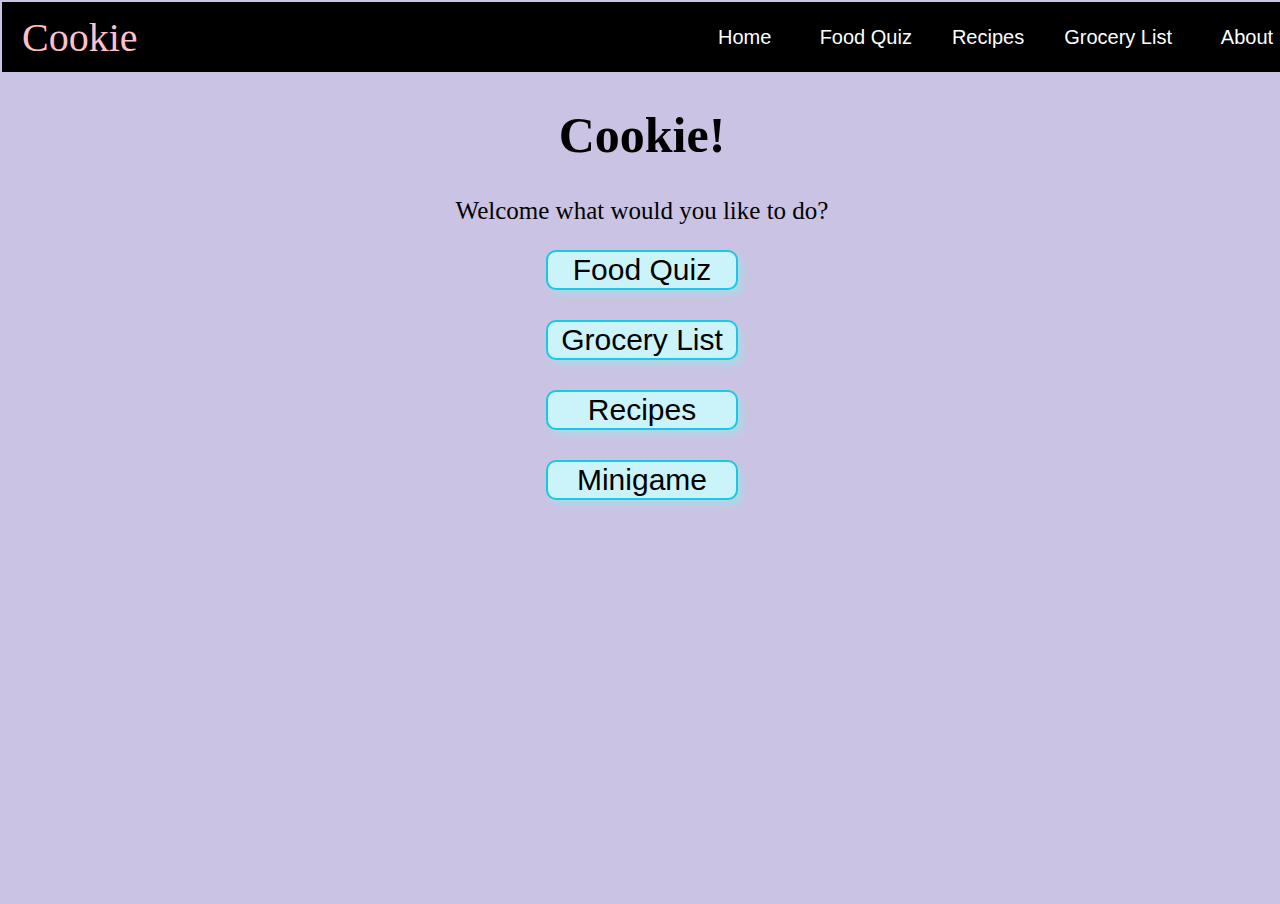
<file: 1mainpage.html>
<!DOCTYPE html>
<html lang="en">

<head>
    <meta charset="UTF-8">
    <title>Cookie!</title>
    <meta name="viewport" content="width=device-width, initial-scale=1.0">
    <link rel="stylesheet" href="index.css">
    <link rel="stylesheet" href="navbar.css">
</head>

<body>
    <div class="nav-container">
        <p class="nav-title">Cookie</p>
      <div class="nav-buttons">
        <div class="nav-button"><button class="nv-btn"  onclick="location.href='../1mainpage.html'" type="button">Home</button></div>
        <div class="nav-button"><button class="nv-btn"  onclick="location.href='../index.html'" type="button">Food Quiz</button></div>
        <div class="nav-button"><button class="nv-btn"  onclick="location.href='cheapUniqueRecipes/Foods.html'" type="button">Recipes</button></div>
        <div class="nav-button"><button class="nv-btn" onclick="location.href='../grocery.html'" type="button">Grocery List</button></div>
        <div class="nav-button"><button class="nv-btn" onclick="showabout()" type="button">About</button></div>
        </div>
    </div>


        <div id="pageOne">
        <h1>Cookie!</h1>
        <!-- <img src=""> Make our own logo -->
            
        <p id="welcome">Welcome what would you like to do?</p>
        <button id="nextButton" class="nextBtn" onclick="window.location.href = 'index.html'">Food Quiz</button>
        <br><button class="nextBtn" id="grocery" onclick="grocery()">Grocery List</button>
        <br><button class="nextBtn" onclick="recipes()">Recipes</button>
        <br><button class="nextBtn" onclick="game()">Minigame</button>
    </div>
    <div id="game" class="hidden">
        <div id="gamecontainer">
            <button id="popupexit">X</button>
            <iframe src="https://eidosn.github.io/Capy/" width="800px" height="450px"></iframe>
        </div>
    </div>

</body>
<script src="index.js"></script>
<script src="navbar.js"></script>
<script src="game.js"></script>
</body>

</html>
</file>
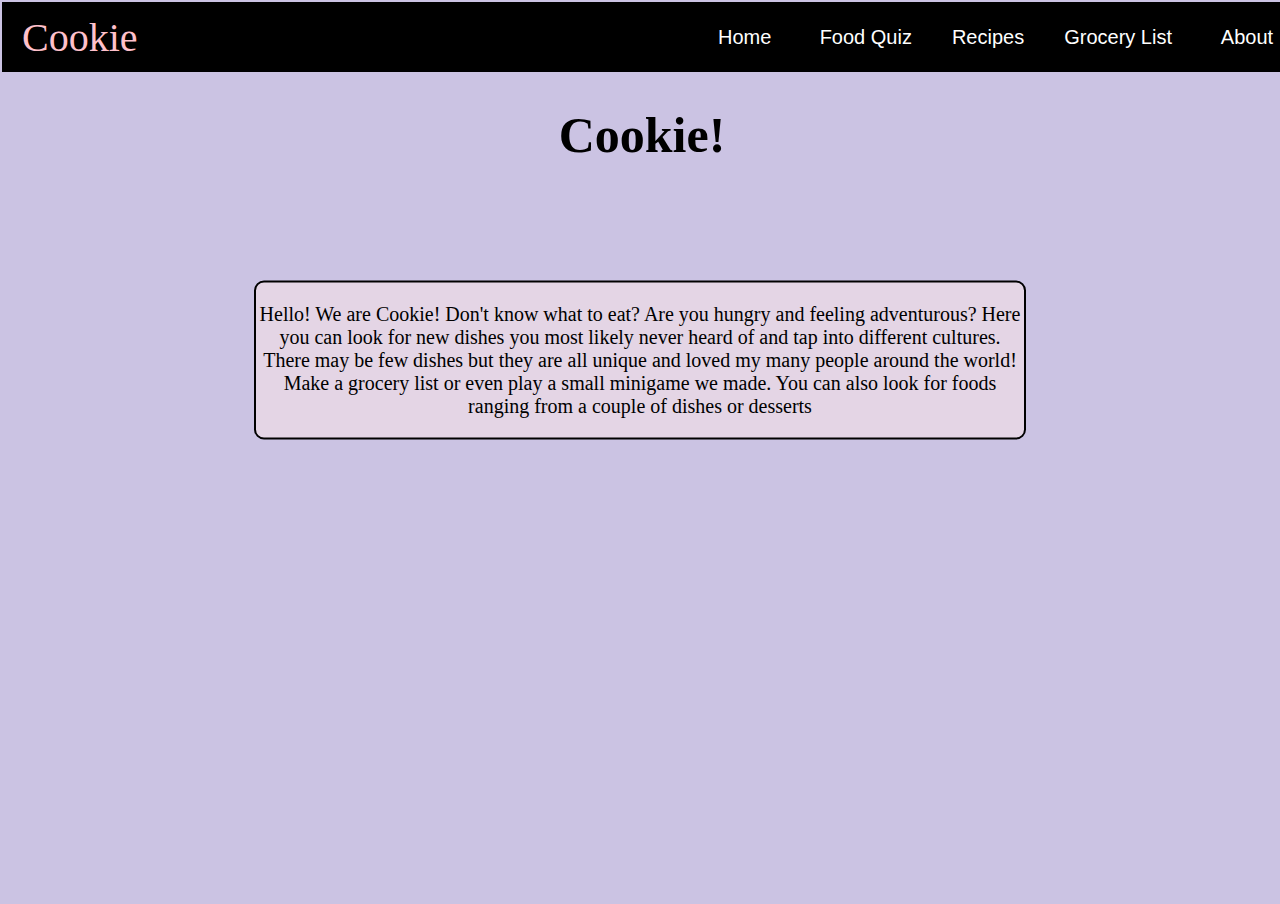
<file: about.html>
<!DOCTYPE html>
<html lang="en">

<head>
    <meta charset="UTF-8">
    <title>Cookie!</title>
    <meta name="viewport" content="width=device-width, initial-scale=1.0">
    <link rel="stylesheet" href="index.css">
    <link rel="stylesheet" href="navbar.css">
</head>

<body>
    <div class="nav-container">
        <p class="nav-title">Cookie</p>
      <div class="nav-buttons">
        <div class="nav-button"><button class="nv-btn"  onclick="location.href='../1mainpage.html'" type="button">Home</button></div>
        <div class="nav-button"><button class="nv-btn"  onclick="location.href='../index.html'" type="button">Food Quiz</button></div>
        <div class="nav-button"><button class="nv-btn"  onclick="location.href='cheapUniqueRecipes/Foods.html'" type="button">Recipes</button></div>
        <div class="nav-button"><button class="nv-btn" onclick="location.href='../grocery.html'" type="button">Grocery List</button></div>
        <div class="nav-button"><button class="nv-btn" onclick="showabout()" type="button">About</button></div>
        </div>
    </div>


        <div id="pageOne">
        <h1>Cookie!</h1>
        <!-- <img src=""> Make our own logo -->
        <div id="about-container" class="shown">
        <div id="about">
                <p>Hello! We are Cookie! Don't know what to eat? Are you hungry and feeling adventurous? Here you can look for new dishes you most likely never heard of and tap into different cultures. There may be few dishes but they are all unique and loved my many people around the world! Make a grocery list or even play a small minigame we made. You can also look for foods ranging from a couple of dishes or desserts</p>
        </div>
        </div>

</body>
<script src="index.js"></script>
<script src="navbar.js"></script>
</body>

</html>
</file>
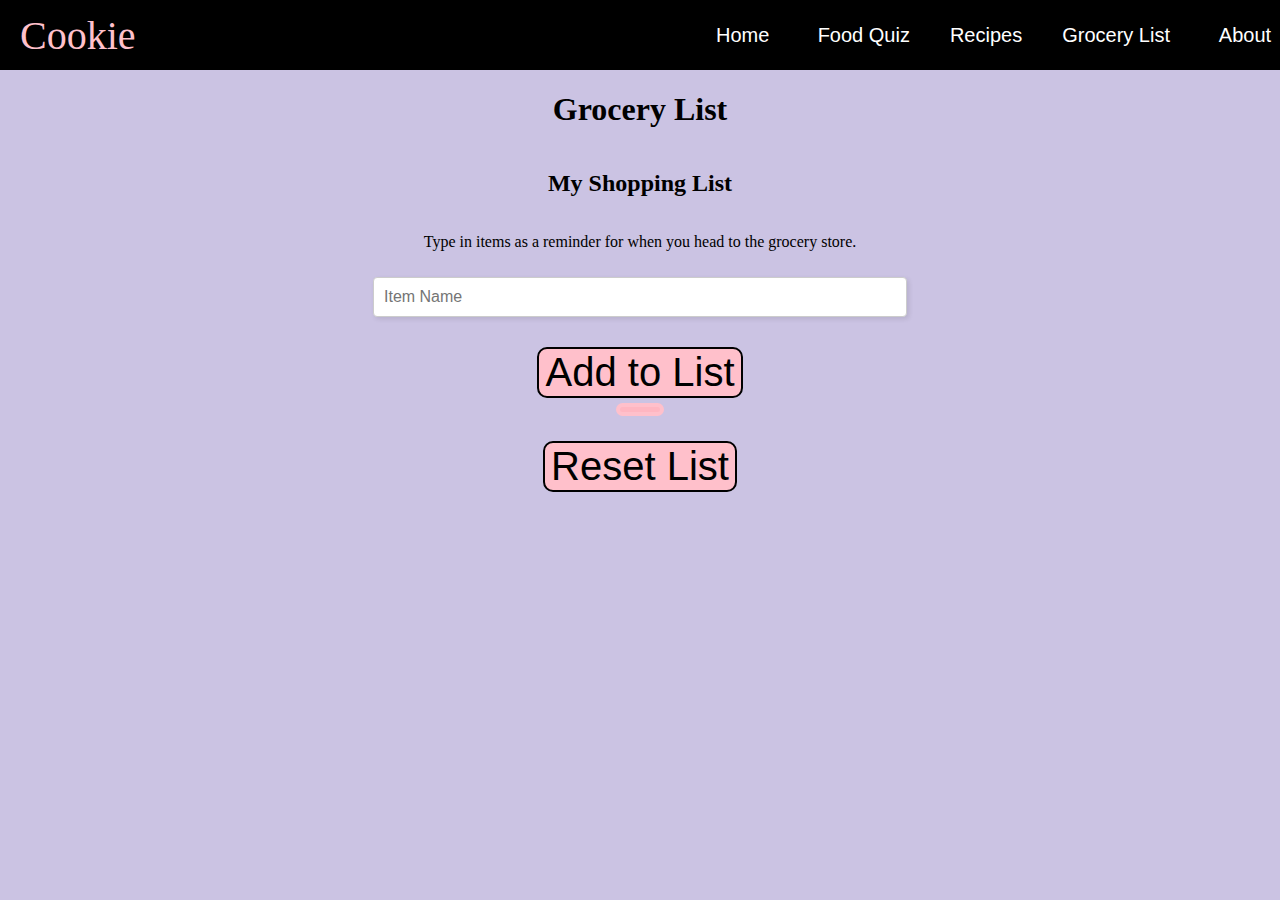
<file: grocery.html>
<!DOCTYPE html>
<html lang="en">

<head>
    <meta charset="UTF-8">
    <title>Cookie!</title>
    <meta name="viewport" content="width=device-width, initial-scale=1.0">
    <link rel="stylesheet" href="grocery.css">
    <link rel="stylesheet" href="navbar.css">
</head>
<body>   
    <div class="nav-container">
        <p class="nav-title">Cookie</p>
      <div class="nav-buttons">
        <div class="nav-button"><button class="nv-btn"  onclick="location.href='../1mainpage.html'" type="button">Home</button></div>
        <div class="nav-button"><button class="nv-btn"  onclick="location.href='../index.html'" type="button">Food Quiz</button></div>
        <div class="nav-button"><button class="nv-btn"  onclick="location.href='cheapUniqueRecipes/Foods.html'" type="button">Recipes</button></div>
        <div class="nav-button"><button class="nv-btn" onclick="location.href='../grocery.html'" type="button">Grocery List</button></div>
        <div class="nav-button"><button class="nv-btn" onclick="showabout()" type="button">About</button></div>
        </div>
    </div>
    
    <div id="groceryList" class="GroceryList">
        <h1>Grocery List</h1>
    <h2>My Shopping List</h2>
        <p>Type in items as a reminder for when you head to the grocery store.</p>
        <input type="text" id="input" placeholder="Item Name">
        <button class="grocerybtns" type="submit" onclick="add()">Add to List</button>
        <ol type = "checkbox" class="list" id="output"></ol>
        <button class="grocerybtns" id="reset" onclick="reset()">Reset List</button>
    </div>

</body>
    <script src="grocery.js"></script>
    <script src="navbar.js"></script>
</body>
</html>
</file>
<file: index.css>
@keyframes SlideinRight {
  0% {
        transform: translateX(-300px);
  }

  20%,
  50%,
  80%,
  100%
    {
        transform: translateX(0)
    }

    40% {
        transform: translateX(-30px)
    }

    60% {
        transform: translateX(-15px)
    }
  }

  .slideinright {
    animation: SlideinRight 2s;
  }


  @keyframes SlideinLeft {
    0% {
        transform: translateX(300px);
    }

    20%,
    50%,
    80%,
    100%
     {
        transform: translateX(0)
    }

    40% {
        transform: translateX(30px)
    }

    60% {
        transform: translateX(15px)
    }
  }

  .page {
    display: none;
  }

  @keyframes transitionIn{
    from {
      opacity:0;
    } to {
      opacity:1;
    }
  }

  .page.visible {
    display: block; 
    animation: transitionIn 1s;
  }

  html {
    justify-content:center;
    text-align:center;
    background-color:#CBC3E3 ;
    border:solid 2px transparent;
    height:100vh;
    overflow: auto;
  }

  h1 {
    font-size:50px;

  }
  p {
    font-size:35px;
  }

#welcome{
  font-size:25px;
}
  #pageOne img {
    width: 280px;
    height: fit-content;
    border-radius:50%;
  }

  .nextBtn {
    width:15%;
    height: min-content;
    margin-bottom: 30px;
    background-color: #caf4fa;
    border-radius: 10px;
    font-size: 30px;
    border: 2px solid #19c7e6;
    opacity:1;
    transition: opacity 230ms ease-in-out;
    box-shadow: 5px 5px 7px lightblue;
  }
  .nextBtn:hover {
    opacity:.5;
  }
  .radio{
    display:none;
  }

.backbuttons {
  box-shadow: 5px 5px 7px lightblue;
  width: fit-content;
  height: min-content;
  margin-bottom: 20px;
  background-color: #caf4fa;
  border-radius: 10px;
  font-size: 20px;
  border: 2px solid #19c7e6;
  opacity:1;
  margin-top:10px;
}


  .label{
    background-color:#94e9f5;
    font-size: 50px;
    border:3px solid #4dc9ed;
    border-radius: 20px;
    transition: background-color 230ms ease-in-out;
    padding-left: 1em;
    padding-right: 1em;
    box-sizing: border-box;
    box-shadow: 5px 5px 7px lightblue;
  }
  .label:hover {
    background-color: #4dc9ed}

  .radio:checked + .label {
    background-color: #4dc9ed
  }

  img {
    height:50px;
  }

  .flavor-1{
   display:flex;
   align-items:center;
   justify-content:center;
  }

  .flavor-2{
  display:flex;
  align-items:center;
  justify-content:center;
  }

#foodDescriptionPlaceHolder {
  font-size:20px;
}

#foodTitlePlaceHolder {
  font-size:30px;
}

#foodImage {
  height:300px;
  width: 300px;
  object-fit:cover; 
  border-radius:20px;
}




@keyframes translate{
  0% {  
    transform: translateY(0px);

  }
  100%{
    transform: translateY(-5px);
  }
}

button:focus{
  outline: none;
}

.progressDiv{
  width: 70%;
  height: 15px;
  background: white;
  border-radius:10px;
  align-items:center;
  margin: 0 auto;
  border:2px black solid;
  margin-bottom:20px;
}

.progressDiv > .progress{
  width: 0%;
  height: 15px;
  background: #32dee0;
  border-radius: 10px;
}

.progressDiv.invis{
  display:none
}
.progresspercent.invis{
  display:none
}

.foodquizbtn {
  background-color:#94e9f5;
  font-size: 25px;
  border:3px solid #4dc9ed;
  border-radius: 20px;
  box-shadow: 5px 5px 7px lightblue;
  margin-right:10px;
  margin-top:10px;
}

.hidden {
  display:none;
}
.shown{
  display:block;
}
#gamecontainer {
  width: 820px;
  height: 420px; /* 600*/
  position: relative;
  background-color: #b8baba;
  cursor:move;
}

iframe {
  border: none;
  position: absolute;
  top: 40px;
  width: 100%; 
  height: calc(100% - 40px);
  left: 0;
}

#popupexit {
  background-color: red;
  top: 0;
  right: 0;
  z-index: 1; 
  font-size: 15px;
  position: absolute; 
  border: 2px black solid;
  height:25px;

}

#popupexit:hover {
  background-color: pink;
}

#about p {
  display: flex;
  font-size:20px;

}
#about-container {
  background-color:#e4d5e5;
  border-radius:10px;
  border:2px black solid;
  width:60%;
  position: absolute;
  top: 40%; 
  left: 50%;
  transform: translate(-50%, -50%);
};
</file>
<file: navbar.css>
html, body {
  margin: 0;
  padding: 0;
  width: 100%;
}
.nav-container {
  display: flex;
  justify-content: space-between; 
  align-items: center;
  background: black;
  width: 100%;
  height: 70px;
  padding: 0 20px; 
}

.nav-title {
  margin: 0;
  color: pink;
  font-size: 40px;
}
.nav-buttons {
  display: flex;
  font-size: 15px;
}

.nav-button {
  flex: 1;
  text-align: center;
}

.nv-btn {
  color: white;
  background-color: transparent;
  border: transparent;
  font-size: 20px;
  cursor: pointer;
  padding: 10px 15px;
  margin: 0 5px;
  min-width: 100px;
  white-space: nowrap;
}

.nv-btn:hover {
  color: pink;
}
</file>
<file: grocery.css>
body{
  background-color:#CBC3E3;
}
.GroceryList{
  display:flex;
  justify-content:center;
  align-items:center;
  flex-direction: column;
  
}

.list{
  font-size:25px;
  background-color:lightpink;
  border-radius:10px;
  border:4px solid pink;
  margin:5px;
  padding-bottom:5px;
}
.list li {
  margin-bottom: 10px;
}


.highlighted {
  background-color: #f9d3e0; 
  border-radius: 4px;
}

.hover-highlight {
  background-color: #f9d3e0; 
}

@keyframes translate{
  0% {  
    transform: translateY(0px);

  }
  100%{
    transform: translateY(-5px);
  }
}

#input {
  width: 40%;
  padding: 10px;
  margin: 10px 0;
  border: 1px solid #ccc;
  border-radius: 4px;
  font-size: 16px;
  box-shadow: 2px 2px 5px rgba(0, 0, 0, 0.1);
  transition: border-color 0.3s;
}
#input:focus {
  border-color: pink;
  outline: none; 
}


.grocerybtns {
  background-color: pink;
  margin-top:20px;
  width:fit-content;
  font-size:40px;
  height:fit-content;
  border-radius:10px;
  border:2px black solid;
}
</file>
